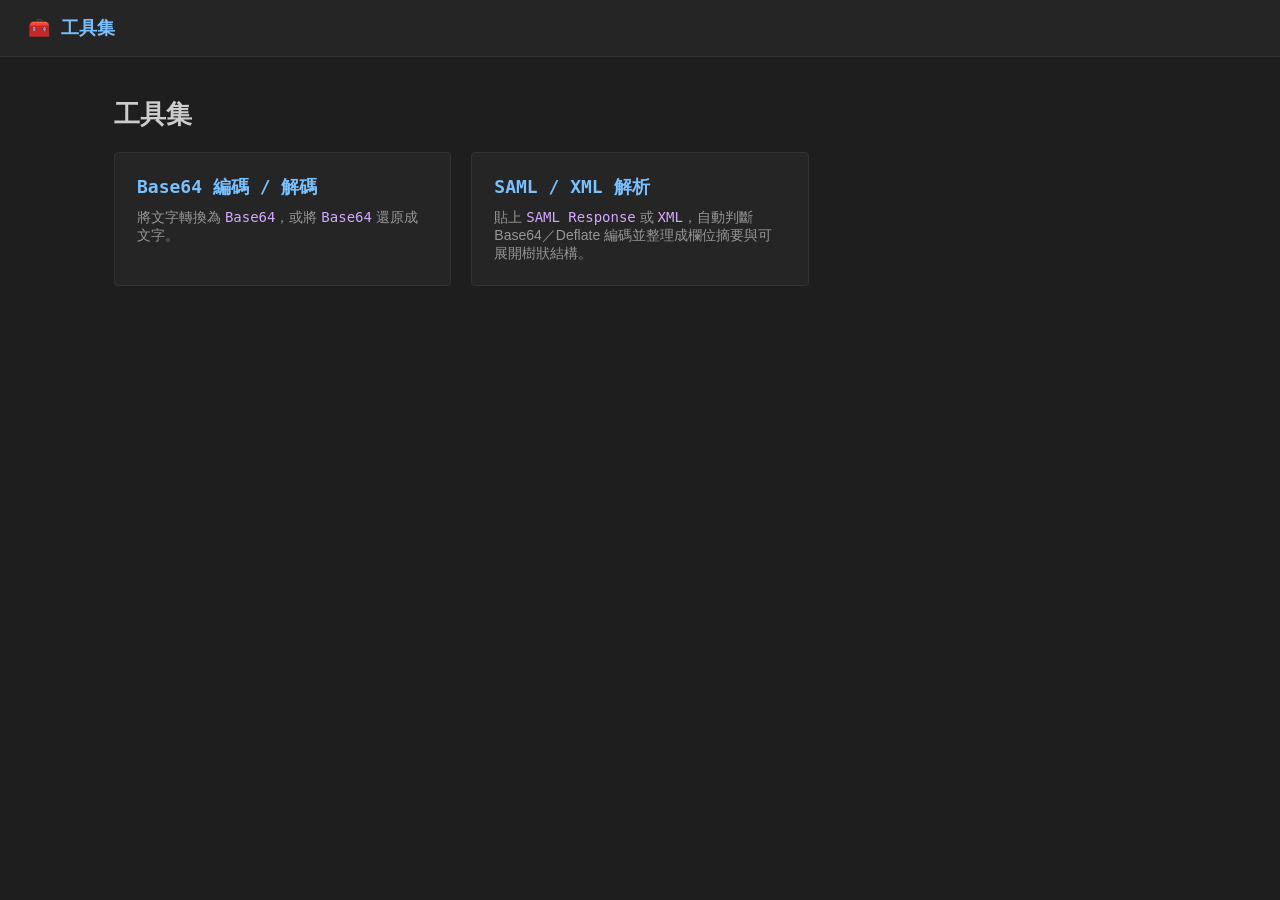
<file: pages/index.html>
<!doctype html>
<html lang="zh-Hant">
<head>
  <meta charset="utf-8">
  <meta name="viewport" content="width=device-width, initial-scale=1">
  <title>工具集</title>
  <link rel="stylesheet" href="style.css">
</head>
<body>
  <header class="topbar">
    <a href="index.html" class="brand">🧰 工具集</a>
  </header>
  <main class="container">
    <h1>工具集</h1>
    <div class="card-grid">
      <a class="card" href="base64.html">
        <h2>Base64 編碼 / 解碼</h2>
        <p>將文字轉換為 <span class="kw">Base64</span>，或將 <span class="kw">Base64</span> 還原成文字。</p>
      </a>
      <a class="card" href="xml_tool.html">
        <h2>SAML / XML 解析</h2>
        <p>貼上 <span class="kw">SAML Response</span> 或 <span class="kw">XML</span>，自動判斷 Base64／Deflate 編碼並整理成欄位摘要與可展開樹狀結構。</p>
      </a>
    </div>
  </main>
</body>
</html>
</file>
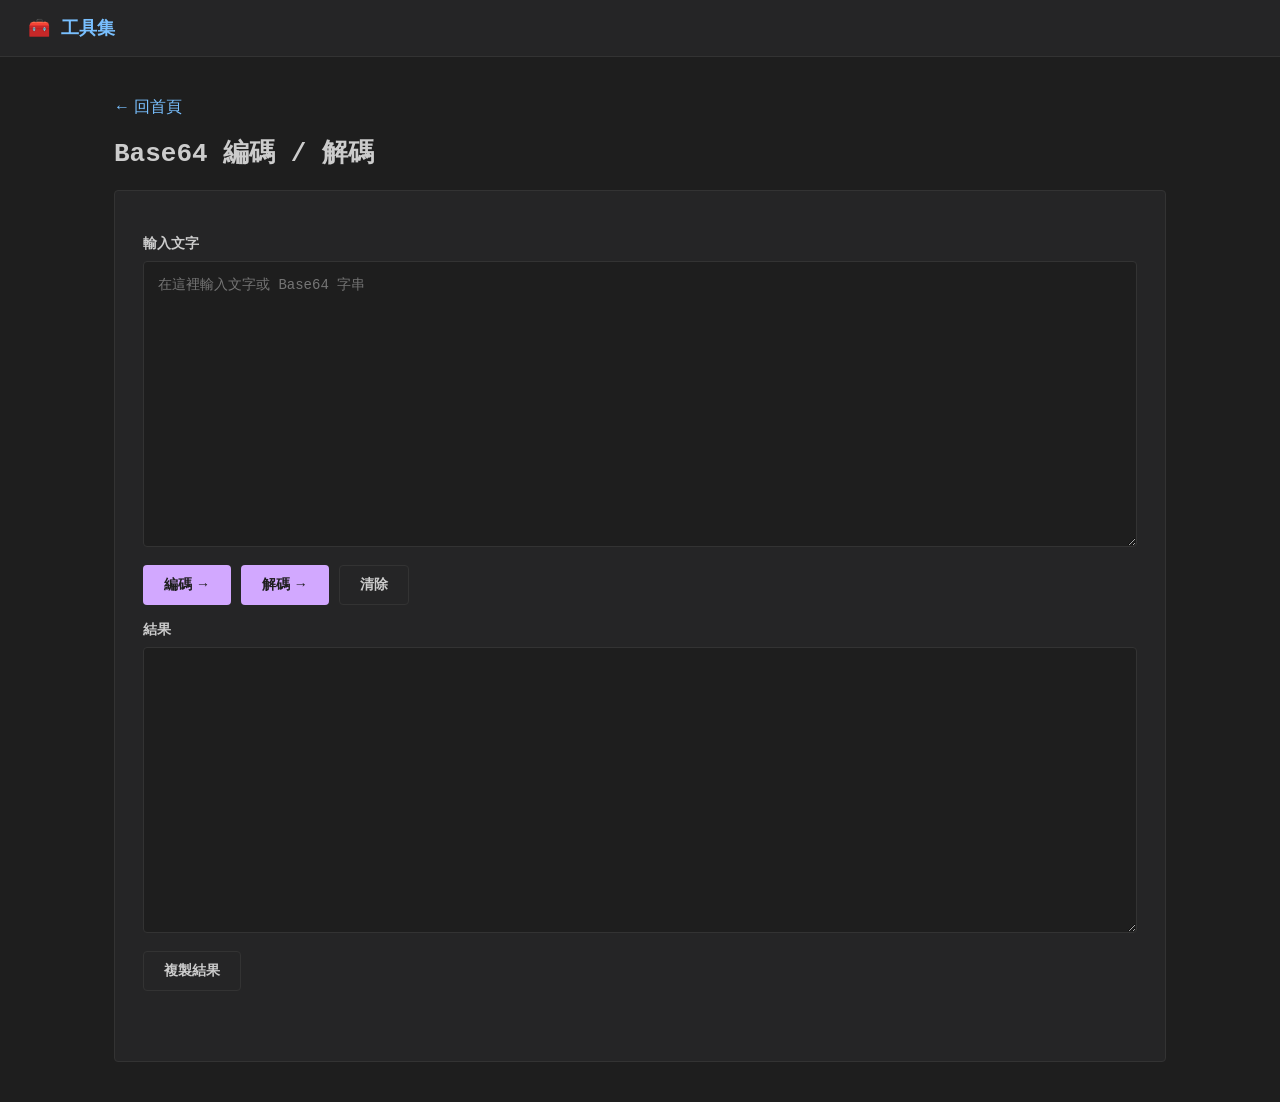
<file: pages/base64.html>
<!doctype html>
<html lang="zh-Hant">
<head>
  <meta charset="utf-8">
  <meta name="viewport" content="width=device-width, initial-scale=1">
  <title>Base64 編碼 / 解碼</title>
  <link rel="stylesheet" href="style.css">
</head>
<body>
  <header class="topbar">
    <a href="index.html" class="brand">🧰 工具集</a>
  </header>
  <main class="container">
    <p><a href="index.html">&larr; 回首頁</a></p>
    <h1>Base64 編碼 / 解碼</h1>

    <div class="panel">
      <label for="input-text">輸入文字</label>
      <textarea id="input-text" rows="16" placeholder="在這裡輸入文字或 Base64 字串"></textarea>

      <div class="actions">
        <button id="btn-encode">編碼 →</button>
        <button id="btn-decode">解碼 →</button>
        <button id="btn-clear" class="secondary">清除</button>
      </div>

      <label for="output-text">結果</label>
      <textarea id="output-text" rows="16" readonly></textarea>
      <div class="actions">
        <button id="btn-copy" class="secondary">複製結果</button>
      </div>

      <div class="msg-row">
        <span id="error-badge" class="badge badge-danger"></span>
        <span id="copy-badge" class="badge badge-success">已複製</span>
      </div>
    </div>
  </main>

  <script src="config.js"></script>
  <script>
    const inputEl = document.getElementById('input-text');
    const outputEl = document.getElementById('output-text');
    const errBadge = document.getElementById('error-badge');
    const copyBadge = document.getElementById('copy-badge');
    let copyBadgeTimer = null;

    function showBadge(el, duration) {
      el.classList.add('show');
      if (duration) {
        clearTimeout(copyBadgeTimer);
        copyBadgeTimer = setTimeout(() => el.classList.remove('show'), duration);
      }
    }
    function hideBadge(el) {
      el.classList.remove('show');
    }

    async function call(path) {
      hideBadge(errBadge);
      const res = await fetch(API_BASE + path, {
        method: 'POST',
        headers: { 'Content-Type': 'application/json' },
        body: JSON.stringify({ text: inputEl.value }),
      });
      const data = await res.json();
      if (!res.ok) {
        errBadge.textContent = data.error || '發生錯誤';
        showBadge(errBadge);
        outputEl.value = '';
        return;
      }
      outputEl.value = data.result;
    }

    document.getElementById('btn-encode').addEventListener('click', () => call('/tools/base64/api/encode'));
    document.getElementById('btn-decode').addEventListener('click', () => call('/tools/base64/api/decode'));
    document.getElementById('btn-clear').addEventListener('click', () => {
      inputEl.value = '';
      outputEl.value = '';
      hideBadge(errBadge);
      hideBadge(copyBadge);
    });
    document.getElementById('btn-copy').addEventListener('click', () => {
      navigator.clipboard.writeText(outputEl.value);
      showBadge(copyBadge, 1500);
    });
  </script>
</body>
</html>
</file>
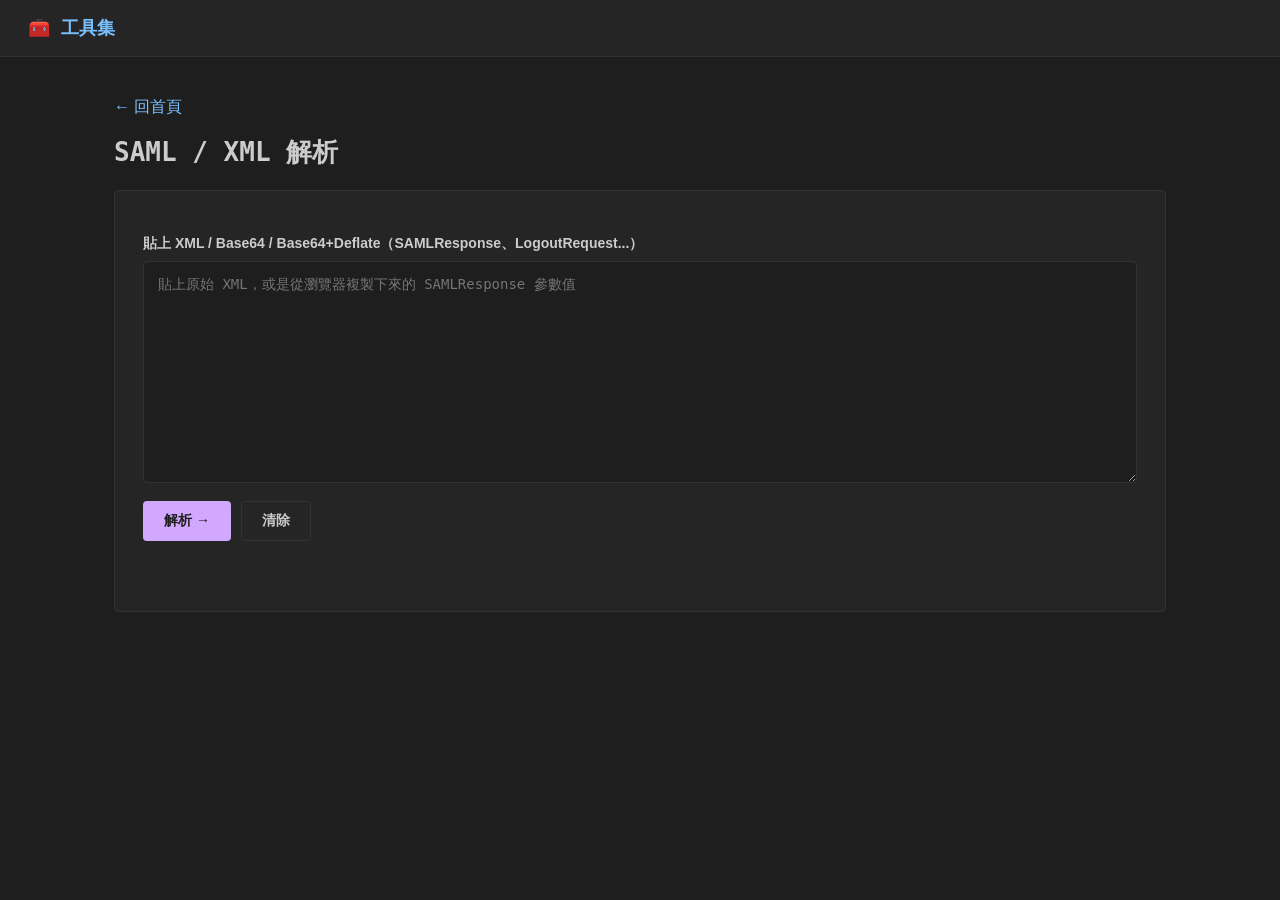
<file: pages/xml_tool.html>
<!doctype html>
<html lang="zh-Hant">
<head>
  <meta charset="utf-8">
  <meta name="viewport" content="width=device-width, initial-scale=1">
  <title>SAML / XML 解析</title>
  <link rel="stylesheet" href="style.css">
</head>
<body>
  <header class="topbar">
    <a href="index.html" class="brand">🧰 工具集</a>
  </header>
  <main class="container">
    <p><a href="index.html">&larr; 回首頁</a></p>
    <h1>SAML / XML 解析</h1>

    <div class="panel">
      <label for="input-text">貼上 XML / Base64 / Base64+Deflate（SAMLResponse、LogoutRequest...）</label>
      <textarea id="input-text" rows="12" placeholder="貼上原始 XML，或是從瀏覽器複製下來的 SAMLResponse 參數值"></textarea>

      <div class="actions">
        <button id="btn-parse">解析 →</button>
        <button id="btn-clear" class="secondary">清除</button>
      </div>

      <div class="msg-row">
        <span id="error-badge" class="badge badge-danger"></span>
        <span id="method-badge" class="badge badge-success"></span>
      </div>
    </div>

    <div id="result-area" style="display:none;">
      <div class="panel" style="margin-top:20px;">
        <label>欄位摘要</label>
        <table class="kv-table" id="summary-table"></table>
      </div>

      <div class="panel" id="attributes-panel" style="margin-top:20px; display:none;">
        <label>Attributes</label>
        <table class="kv-table" id="attributes-table"></table>
      </div>

      <div class="panel" style="margin-top:20px;">
        <label>完整樹狀結構</label>
        <div id="tree-root" class="tree-root"></div>
      </div>
    </div>
  </main>

  <script src="config.js"></script>
  <script>
    const inputEl = document.getElementById('input-text');
    const errBadge = document.getElementById('error-badge');
    const methodBadge = document.getElementById('method-badge');
    const resultArea = document.getElementById('result-area');
    const summaryTable = document.getElementById('summary-table');
    const attributesPanel = document.getElementById('attributes-panel');
    const attributesTable = document.getElementById('attributes-table');
    const treeRoot = document.getElementById('tree-root');

    function showBadge(el) { el.classList.add('show'); }
    function hideBadge(el) { el.classList.remove('show'); }

    function clearChildren(el) {
      while (el.firstChild) el.removeChild(el.firstChild);
    }

    function addRow(table, label, value) {
      const tr = document.createElement('tr');
      const tdLabel = document.createElement('td');
      tdLabel.className = 'label';
      tdLabel.textContent = label;
      const tdValue = document.createElement('td');
      tdValue.className = 'value';
      tdValue.textContent = value;
      tr.appendChild(tdLabel);
      tr.appendChild(tdValue);
      table.appendChild(tr);
    }

    function renderTree(node, container) {
      const wrap = document.createElement('div');
      wrap.className = 'tree-node';

      const row = document.createElement('div');
      row.className = 'tree-row';

      let label = node.tag;
      if (node.label_suffix) label += `[${node.label_suffix}]`;

      const hasChildren = node.children && node.children.length > 0;
      const hasAttrs = node.attrs && node.attrs.length > 0;

      let childrenBox = null;
      if (hasChildren || hasAttrs) {
        const toggle = document.createElement('span');
        toggle.className = 'tree-toggle';
        toggle.textContent = '▾';
        row.appendChild(toggle);

        childrenBox = document.createElement('div');
        childrenBox.className = 'tree-children';
        toggle.addEventListener('click', () => {
          const collapsed = childrenBox.classList.toggle('collapsed');
          toggle.textContent = collapsed ? '▸' : '▾';
        });
      } else {
        const spacer = document.createElement('span');
        spacer.className = 'tree-toggle';
        row.appendChild(spacer);
      }

      const tagSpan = document.createElement('span');
      tagSpan.className = 'tree-tag';
      tagSpan.textContent = label;
      row.appendChild(tagSpan);

      if (node.text) {
        const textSpan = document.createElement('span');
        textSpan.className = 'tree-text';
        textSpan.textContent = ': ' + node.text;
        row.appendChild(textSpan);
      }

      wrap.appendChild(row);

      if (childrenBox) {
        (node.attrs || []).forEach(a => {
          const attrRow = document.createElement('div');
          attrRow.className = 'tree-row tree-attr';
          attrRow.textContent = `@${a.name}: ${a.value}`;
          childrenBox.appendChild(attrRow);
        });
        (node.children || []).forEach(child => renderTree(child, childrenBox));
        wrap.appendChild(childrenBox);
      }

      container.appendChild(wrap);
    }

    async function doParse() {
      hideBadge(errBadge);
      hideBadge(methodBadge);
      resultArea.style.display = 'none';

      const res = await fetch(API_BASE + '/tools/xml/api/parse', {
        method: 'POST',
        headers: { 'Content-Type': 'application/json' },
        body: JSON.stringify({ text: inputEl.value }),
      });
      const data = await res.json();
      if (!res.ok) {
        errBadge.textContent = data.error || '發生錯誤';
        showBadge(errBadge);
        return;
      }

      methodBadge.textContent = `判讀為：${data.decode_method}`;
      showBadge(methodBadge);

      clearChildren(summaryTable);
      data.summary.forEach(row => addRow(summaryTable, row.label, row.value));

      clearChildren(attributesTable);
      if (data.attributes && data.attributes.length) {
        data.attributes.forEach(attr => {
          addRow(attributesTable, attr.name, attr.values.join(', '));
        });
        attributesPanel.style.display = '';
      } else {
        attributesPanel.style.display = 'none';
      }

      clearChildren(treeRoot);
      renderTree(data.tree, treeRoot);

      resultArea.style.display = '';
    }

    document.getElementById('btn-parse').addEventListener('click', doParse);
    document.getElementById('btn-clear').addEventListener('click', () => {
      inputEl.value = '';
      hideBadge(errBadge);
      hideBadge(methodBadge);
      resultArea.style.display = 'none';
    });
  </script>
</body>
</html>
</file>
<file: pages/style.css>
:root {
  --bg: #1e1e1e;
  --surface: #252526;
  --surface-hover: #2d2d2e;
  --border: #333333;
  --text: #cccccc;
  --text-muted: #969696;
  --blue: #79c0ff;
  --purple: #d2a8ff;
  --success-text: #7ee787;
  --success-bg: #1b4726;
  --danger-text: #ff7b72;
  --danger-bg: #4a1519;
  --radius: 4px;
  --font-mono: "JetBrains Mono", "Fira Code", ui-monospace, SFMono-Regular, Menlo, monospace;
  --font-sans: -apple-system, BlinkMacSystemFont, "Segoe UI", Inter, "Noto Sans TC", sans-serif;
}

* { box-sizing: border-box; }

body {
  margin: 0;
  font-family: var(--font-sans);
  background: var(--bg);
  color: var(--text);
}

a { color: var(--blue); text-decoration: none; }
a:hover { text-decoration: underline; }

.kw { color: var(--purple); font-family: var(--font-mono); }

.topbar {
  background: var(--surface);
  border-bottom: 1px solid var(--border);
  padding: 16px 28px;
}
.topbar .brand {
  color: var(--blue);
  font-family: var(--font-mono);
  font-size: 18px;
  font-weight: 600;
  text-decoration: none;
}

.container {
  max-width: 1100px;
  margin: 40px auto;
  padding: 0 24px;
}
h1 {
  font-family: var(--font-mono);
  font-size: 26px;
  margin-bottom: 20px;
  color: var(--text);
}

.card-grid {
  display: grid;
  grid-template-columns: repeat(auto-fill, minmax(260px, 1fr));
  gap: 20px;
}
.card {
  display: block;
  background: var(--surface);
  border: 1px solid var(--border);
  border-radius: var(--radius);
  padding: 22px;
  text-decoration: none;
  color: inherit;
  transition: background .15s, border-color .15s;
}
.card:hover {
  border-color: var(--blue);
  background: var(--surface-hover);
}
.card h2 {
  margin: 0 0 10px;
  font-size: 18px;
  font-family: var(--font-mono);
  color: var(--blue);
}
.card p {
  margin: 0;
  font-size: 14px;
  color: var(--text-muted);
}

.panel {
  background: var(--surface);
  border: 1px solid var(--border);
  border-radius: var(--radius);
  padding: 28px;
}
label {
  display: block;
  font-size: 14px;
  font-weight: 600;
  margin: 16px 0 8px;
  color: var(--text);
}
textarea {
  width: 100%;
  font-family: var(--font-mono);
  font-size: 14px;
  padding: 14px;
  background: var(--bg);
  color: var(--text);
  border: 1px solid var(--border);
  border-radius: var(--radius);
  resize: vertical;
}
textarea:focus {
  outline: none;
  border-color: var(--blue);
}
textarea[readonly] {
  color: var(--text-muted);
}

.actions {
  margin-top: 14px;
  display: flex;
  gap: 10px;
  align-items: center;
}

button {
  padding: 10px 20px;
  border: 1px solid transparent;
  border-radius: var(--radius);
  background: var(--purple);
  color: #1e1e1e;
  font-size: 14px;
  font-weight: 600;
  cursor: pointer;
  transition: opacity .15s;
}
button:hover { opacity: .85; }
button.secondary {
  background: transparent;
  color: var(--text);
  border: 1px solid var(--border);
}
button.secondary:hover {
  opacity: 1;
  border-color: var(--blue);
  color: var(--blue);
}

.msg-row { margin-top: 12px; min-height: 30px; }
.badge {
  display: inline-flex;
  align-items: center;
  padding: 4px 10px;
  border-radius: var(--radius);
  font-size: 13px;
  font-family: var(--font-mono);
  opacity: 0;
  visibility: hidden;
  transition: opacity .15s;
}
.badge.show { opacity: 1; visibility: visible; }
.badge-danger { background: var(--danger-bg); color: var(--danger-text); }
.badge-success { background: var(--success-bg); color: var(--success-text); }

.kv-table { width: 100%; border-collapse: collapse; font-size: 14px; }
.kv-table td {
  padding: 6px 10px;
  border-bottom: 1px solid var(--border);
  vertical-align: top;
}
.kv-table tr:last-child td { border-bottom: none; }
.kv-table td.label {
  color: var(--text-muted);
  font-family: var(--font-mono);
  width: 200px;
  white-space: nowrap;
}
.kv-table td.value {
  font-family: var(--font-mono);
  word-break: break-all;
}

.tree-root { font-family: var(--font-mono); font-size: 13px; }
.tree-row {
  display: flex;
  gap: 6px;
  align-items: baseline;
  padding: 2px 0;
}
.tree-toggle {
  cursor: pointer;
  color: var(--text-muted);
  width: 14px;
  flex-shrink: 0;
  display: inline-block;
  user-select: none;
}
.tree-tag { color: var(--blue); }
.tree-text { color: var(--text); word-break: break-all; }
.tree-attr { color: var(--purple); padding-left: 20px; }
.tree-children {
  margin-left: 14px;
  border-left: 1px solid var(--border);
  padding-left: 10px;
}
.tree-children.collapsed { display: none; }
</file>
